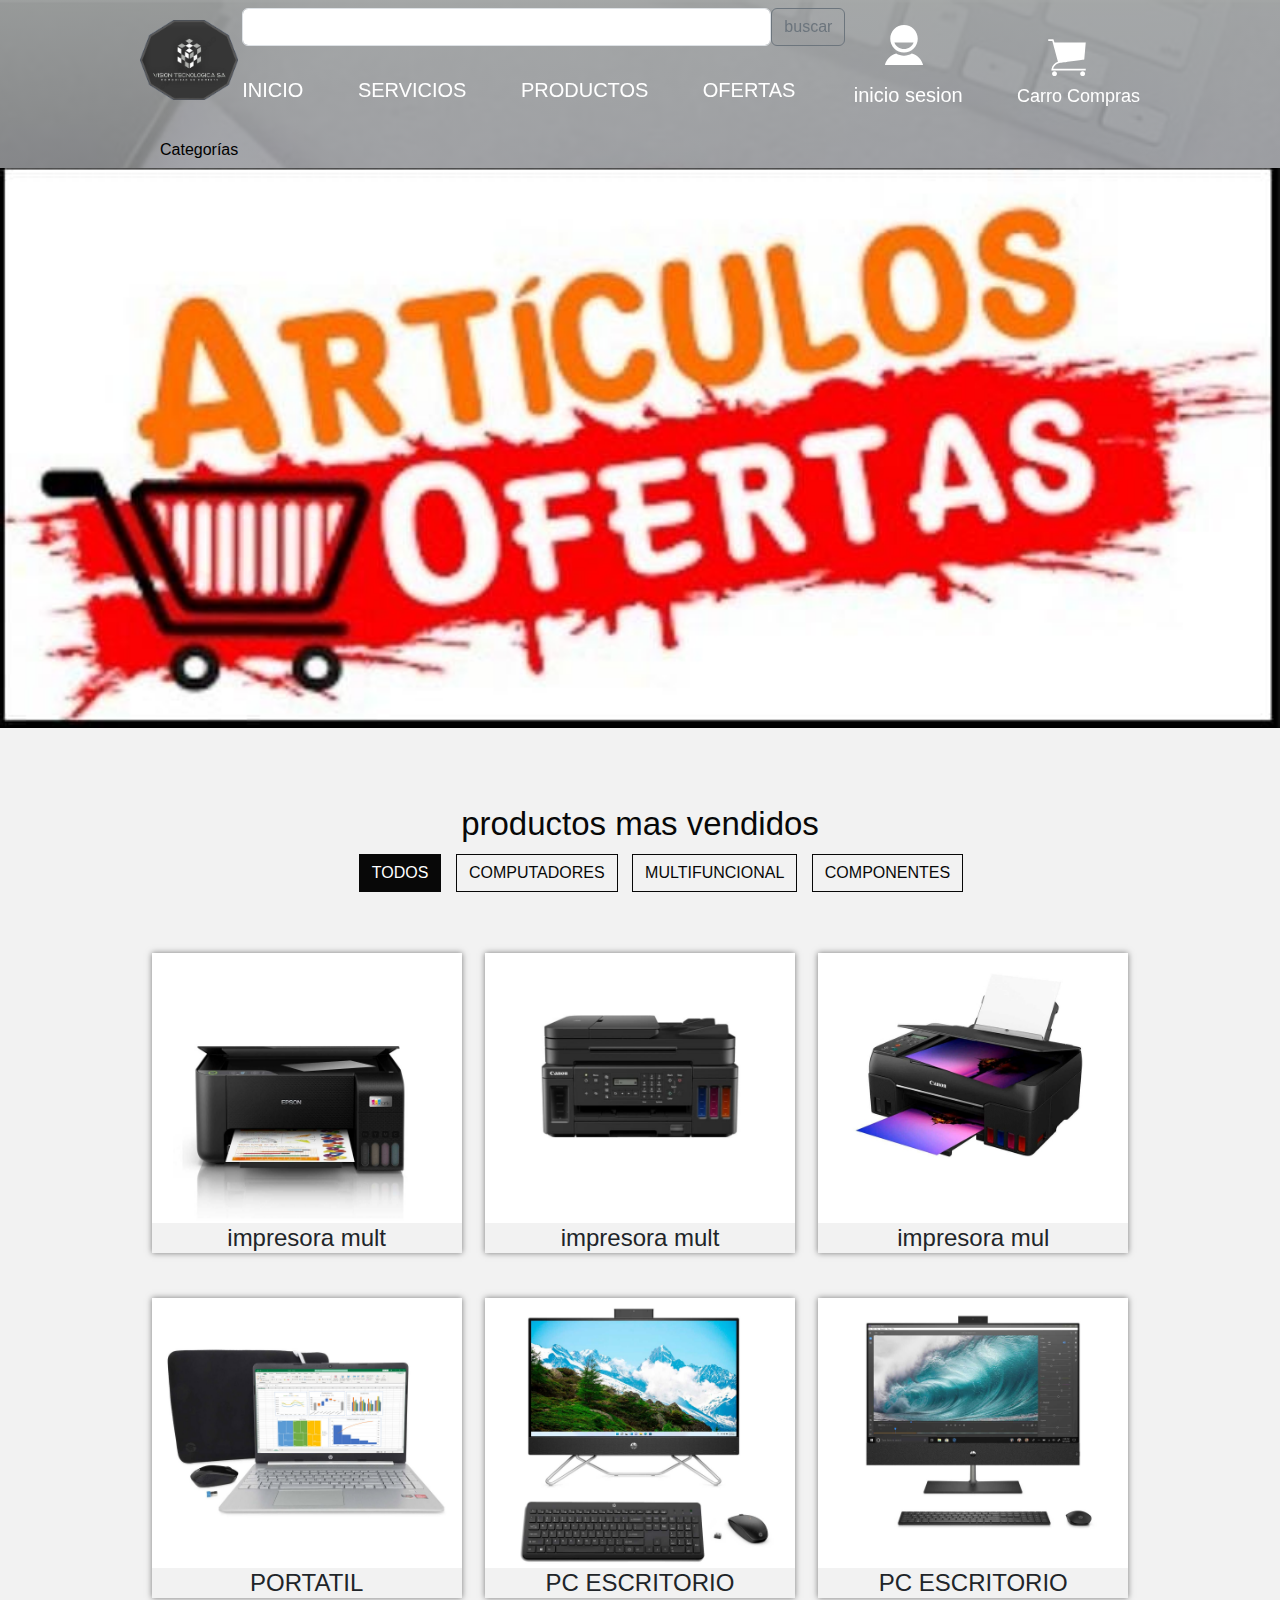
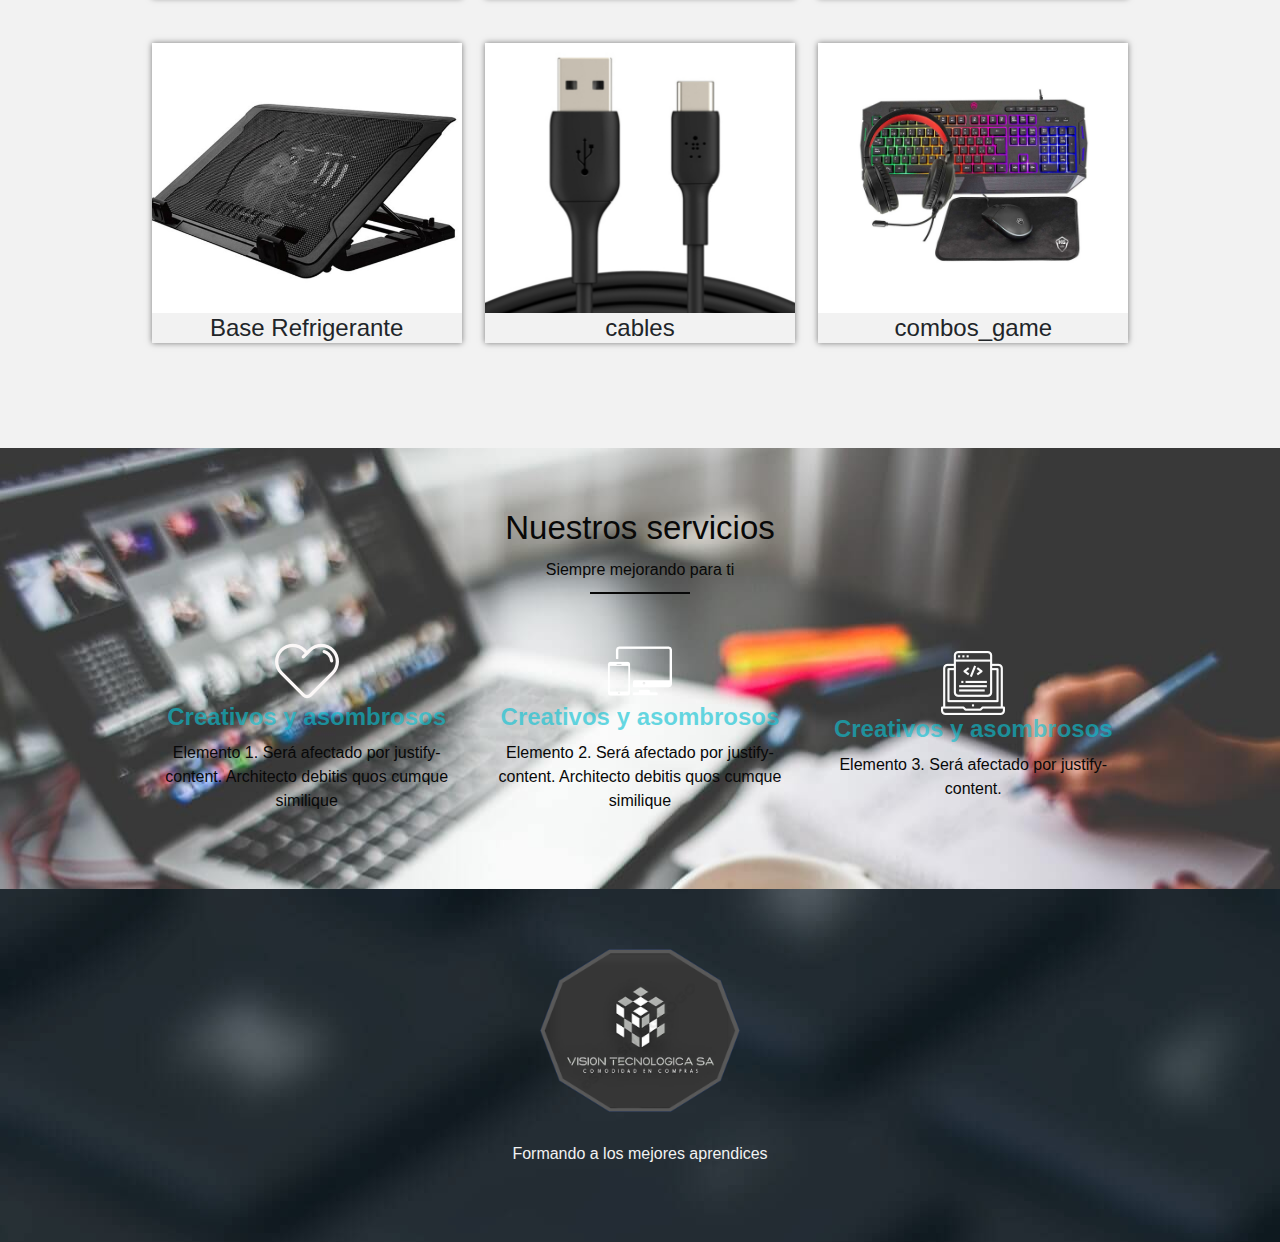
<file: index.html>
<!DOCTYPE html>
<html lang="en">
<head>
    <meta charset="UTF-8">
    <meta name="viewport" content="width=device-width, initial-scale=1.0">
    <title>Visión Tecnológica</title>
    <!--Bootstrap-->
    <link rel="stylesheet" href="public/css/bootstrap.min.css">
    <!-- vinculación font-awesome -->
    <link rel="stylesheet" href="https://cdnjs.cloudflare.com/ajax/libs/font-awesome/6.4.2/css/all.min.css" integrity="sha512-z3gLpd7yknf1YoNbCzqRKc4qyor8gaKU1qmn+CShxbuBusANI9QpRohGBreCFkKxLhei6S9CQXFEbbKuqLg0DA==" crossorigin="anonymous" referrerpolicy="no-referrer" />
    <!-- vinculación a my style "style.css" -->
    <link rel="stylesheet" href="my_style/index.css">
</head>
<body class="hidden">

    <header>
        <nav id="nav" class="nav1">
            <div class="contenedor-nav">
                <div class="logo">
                    <img src="img/Logo 2.png" alt="">
                </div>
                <div>
                    <form class="d-flex" role="search">
                        <input class="form-control custom-input" type="search" placeholder="" aria-label="Search">
                        <button class="btn btn-outline-secondary custom-button" type="submit">buscar</button>
                    </form>
                    <br>
                    <div class="enlaces" id="enlaces">
                        <a href="#" id="enlace-inicio" class="btn-header">INICIO</a>
                        <a href="pages/servicios.html" id="enlace-equipo" class="btn-header">SERVICIOS</a>
                        <a href="pages/productos.html" id="enlace-servicio" class="btn-header">PRODUCTOS</a>
                        <a href="pages/ofertas.html" id="enlace-trabajo" class="btn-header">OFERTAS</a>
                    </div>
                </div>
            <h2></h2>
            <div class="enlaces" id="enlaces">
            <div class="galeria-usuario">
                <div class="cont-usuario programacion">
                    <div class="img-usuario">
                        <br> <br><svg fill="currentColor" xmlns="http://www.w3.org/2000/svg" xmlns:xlink="http://www.w3.org/1999/xlink" width="100px" height="40px" viewBox="0 0 512 512"> <g> <path class="st0" d="M356.2,365.6C326.6,382.4,292.4,392,256,392c-36.4,0-70.6-9.6-100.1-26.4C77.5,389.5,29.4,443,11.7,512h488.5 C482.6,442.9,434.6,389.5,356.2,365.6z"/> <g> <path class="st0" d="M256,0C158.8,0,80,78.8,80,176s78.8,176,176,176s176-78.8,176-176S353.2,0,256,0z M256,308 c-56,0-103.8-34.8-123-84h246C359.8,273.2,312,308,256,308z"/> </g> </g> </svg>
                    </div>
                </div>
                <div class="texto-team">
                    <ul>
                    <li><a href="pages/login.html">inicio sesion</a></li>
                    </ul>
                    </div>
                </div>
            </div>
            <div class="galeria-usuario">
                <div class="cont-usuario programacion">
                    <div class="img-usuario">
                       <br> <br><svg fill="currentColor" xmlns="http://www.w3.org/2000/svg" xmlns:xlink="http://www.w3.org/1999/xlink" width="100px" height="50px" viewBox="0 0 512 512"> <g id="PL_x5F_Cart_1_"> <path d="M441,416c0,13.8-11.2,25-25,25s-25-11.2-25-25s11.2-25,25-25S441,402.2,441,416z"/> <path d="M153,416c0,13.8-11.2,25-25,25s-25-11.2-25-25s11.2-25,25-25S153,402.2,153,416z"/> <path d="M127.9,96l-11.1-32H64v17h41.7l57.5,213.3c-32.4,11.3-59.9,37.9-65.3,73.1C96,379.1,96,384,96,384h352v-16.7H115.3 c4.7-31.6,38.8-58.1,74.1-62.5s243.3-34.2,243.3-34.2L448,96H127.9z"/> </g> </svg>
                    </div>
                </div>
                <div class="texto-team">
                        <p>Carro Compras</p>
                    </div>
            </div>      
        </nav>

    </header>
    <div class="dropdown contenedor-nav">
        <button class="btn-menu" type="button" id="dropdownMenuButton1" data-bs-toggle="dropdown" aria-expanded="false">
            <i class="fa-solid fa-bars"></i> <span class="text-categoria"> Categorías</span> 
        </button>
        <ul class="dropdown-menu" aria-labelledby="dropdownMenuButton1">
          <li><a class="dropdown-item" href="#">Computadores</a></li>
          <li><a class="dropdown-item" href="#">Impresoras</a></li>
          <li><a class="dropdown-item" href="#">Tablets</a></li>
          <li><a class="dropdown-item" href="#">Audio y Video</a></li>
          <li><a class="dropdown-item" href="#">Accesorios</a></li>
          <li><a class="dropdown-item" href="#">Game</a></li>
          <li><a class="dropdown-item" href="#">Conectividad y Redes</a></li>
          <li><a class="dropdown-item" href="#">Ups</a></li>
        </ul>
      </div>
    <div class="slider-frame">
        <ul>
            <li><img src="img/marketing4-nuev.jpeg.jpg" alt=""></li>
            <li><img src="img/marketing3nuev.jpeg.jpg" alt=""></li>
            <li><img src="img/marketing2muev.jpeg.jpg" alt=""></li>
            <li><img src="img/marketing1-nuev.jpeg.jpg" alt=""></li>
        </ul>
    </div>
    <main>
        
        
        <section class="work contenedor" id="trabajo">
            <h3>productos mas vendidos</h3>
            <div class="botones-work">
                <ul>
                    <li class="filter active" data-nombre='todos'>TODOS</li>
                    <li class="filter" data-nombre='diseño'>COMPUTADORES</li>
                    <li class="filter" data-nombre='programacion'>MULTIFUNCIONAL</li>
                    <li class="filter" data-nombre='marketing'>COMPONENTES</li>
                </ul>
            </div>
            <div class="galeria-work">
                <div class="cont-work programacion">
                    <div class="img-work">
                        <img src="img/impresora 1.jpeg" alt="">
                    </div>
                    <div class="textos-work">
                        <h4>impresora mult</h4>
                    </div>
                </div>
                <div class="cont-work programacion">
                    <div class="img-work">
                        <img src="img/impresora 2.jpeg" alt="">
                    </div>
                    <div class="textos-work">
                        <h4>impresora mult</h4>
                    </div>
                </div>
                <div class="cont-work programacion">
                    <div class="img-work">
                        <img src="img/impresora 3.jpeg" alt="">
                    </div>
                    <div class="textos-work">
                        <h4>impresora mul</h4>
                    </div>
                </div>
                <div class="cont-work diseño">
                    <div class="img-work">
                        <img src="img/portatil-venta1.jpg" alt="">
                    </div>
                    <div class="textos-work">
                        <h4>PORTATIL</h4>
                    </div>
                </div>
                <div class="cont-work diseño">
                    <div class="img-work">
                        <img src="img/pc escritorio.jpg" alt="">
                    </div>
                    <div class="textos-work">
                        <h4>PC ESCRITORIO</h4>
                    </div>
                </div>
                <div class="cont-work diseño">
                    <div class="img-work">
                        <img src="img/computadorventa3.jpeg" alt="">
                    </div>
                    <div class="textos-work">
                        <h4>PC ESCRITORIO</h4>
                    </div>
                </div>
                <div class="cont-work marketing">
                    <div class="img-work">
                        <img src="img/base.jpeg" alt="">
                    </div>
                    <div class="textos-work">
                        <h4>Base Refrigerante</h4>
                    </div>
                </div>
                <div class="cont-work marketing">
                    <div class="img-work">
                        <img src="img/cables ventas 2.jpeg" alt="">
                    </div>
                    <div class="textos-work">
                        <h4>cables</h4>
                    </div>
                </div>
                <div class="cont-work marketing">
                    <div class="img-work">
                        <img src="img/game venta3.jpeg" alt="">
                    </div>
                    <div class="textos-work">
                        <h4>combos_game</h4>
                    </div>
                </div>
            </div>
        </section>
        <section class="about" id="servicio">
            <div class="contenedor">
                <h3>Nuestros servicios</h3>
                <p class="after">Siempre mejorando para ti</p>
                <div class="servicios">
                    <div class="caja-servicios">
                        <img src="img/heart.png" alt="">
                        <h4>Creativos y asombrosos</h4>
                        <p>Elemento 1. Será afectado por justify-content. Architecto debitis quos cumque similique</p>
                    </div>
                    <div class="caja-servicios">
                        <img src="img/responsive.png" alt="">
                        <h4>Creativos y asombrosos</h4>
                        <p>Elemento 2. Será afectado por justify-content. Architecto debitis quos cumque similique</p>
                    </div>
                    <div class="caja-servicios">
                        <img src="img/efectos.png" alt="">
                        <h4>Creativos y asombrosos</h4>
                        <p>Elemento 3. Será afectado por justify-content.</p>
                    </div>
                </div>
                
            </div>
        </main>
        <footer id="contacto">
            <div class="footer contenedor">
                <div class="marca-logo">
                    <img src="img/Logo 2.png" alt="">
                </div>
                <div class="iconos">
                    <i class="fab fa-youtube"></i>
                    <i class="fab fa-facebook-square"></i>
                    <i class="fab fa-twitter"></i>
                </div>
                <p>Formando a los mejores aprendices</p>
            </div>
        </footer>

    <script src="public/js/bootstrap.min.js"></script>
    <script src="public/js/bootstrap.bundle.min.js"></script>
</body>
</html>
</file>
<file: my_style/index.css>
* {
    box-sizing: border-box;
    margin: 0;
    padding: 0;
}

:root{
    --color1: hwb(0 3% 97%);
    --color2: rgba(23, 180, 83, 0.877);
    --color3: rgba(11,194,211, 0.623);
    --fondo: #f2f2f2;
    --titulos: 33px;
    --margenes: 60px;
    --espacios: 10px;
    --espacios-contenido:45px;
}

body {
    font-family: sans-serif;
    background: var(--fondo);
}

img{
    vertical-align: top;
}

h2 {
    text-align: center;
    font-size: 2rem;
    padding-top: 50px;
}

.slider-frame {
    width: 100%;
    height: auto;
    margin:0px auto 0;
    overflow: hidden;
    scroll-padding-right:25rem;
    }
    
    .slider-frame ul {
    display: flex;
    padding: 0;
    width: 400%;
    animation: slide 20s infinite alternate ease-in-out;
    }
    
    .slider-frame  li{
    width: 100%;
    list-style: none;
    }
    
    .slider-frame img {
    width: 100%;
    }

@keyframes slide {
    0% {margin-left: 0;}
    20% {margin-left: 0;}
    
    25% {margin-left: -100%;}
    45% {margin-left: -100%;}
    
    50% {margin-left: -200%;}
    70% {margin-left: -200%;}
    
    75% {margin-left: -300%;}
    100% {margin-left: -300%;}
}

/* Header */

header{
    width: 100%;
    height:120px;
    background: linear-gradient(to bottom,
    rgba(157, 160, 159, 0.897),
    rgba(91, 91, 94, 0.527),
    rgba(250, 247, 249, 0.986)
    ), url(../img/fondo\ 3.jpg);
    background-attachment: fixed;
    background-position: center;
    background-size: cover;
}

nav{
    width: 100%;
    position: fixed;
    box-shadow: 0 0 10px 0 rgba(0,0,0,.5);
}

.nav1{
    /* background: transparent; */
    height: 120px;
    color:#fff; /*color del texto dentro de este nav*/
}

/*El siguiente estilo aplica a un nombre de clase (nav2) que se asigna mediante JavaScript*/
.nav2{
    background: var(--fondo);
    height:120px;
    color:#000; /*color del texto dentro de este segundo estilo para el nav*/
}

.contenedor-nav{
    display: flex;
    margin: auto; 
    /* width: 90%; */
    justify-content: space-between; 
    align-items: center;  
    max-width:1000px;
    height:inherit;
    /* overflow: hidden; */
}

.dropdown{
    max-width: 100%;
    background: linear-gradient(to bottom,
    rgba(157, 160, 159, 0.897),
    rgba(91, 91, 94, 0.527),
    rgba(250, 247, 249, 0.986)
    ), url(../img/fondo\ 3.jpg);
    background-attachment: fixed;
    background-position: center;
    background-size: cover;
}
.fa-bars {
    font-size: 2rem;
}

.btn-menu {
    border: none;
    margin-left: 10rem;
    background: transparent;
}

.btn:hover {
    transform: scale(1.1);
}


nav .enlaces a{  /*Aquí estoy diciendo que se aplica el estilo a la etiqueta a de la clase enlaces del elemento nav*/
    display: inline-block;
    padding: 5px 0;
    margin-right: 50px;
    font-size: 20px;
    font-weight: 500;
    text-decoration: none;
    border-bottom: 3px solid transparent;
    color: inherit; /*se hereda el color de texto del nav como se definió ya en nav1*/
}

nav .enlaces a:hover{
    border-bottom: 3px solid hsl(0, 0%, 1%);
    transition: 0.6s;
}

.logo, .logo img{ height:80px;}

.icono{
    display:none;
    font-size: 24px;
    padding: 23.5px 20px;
}

/*textos*/

.textos{
    width: 100%;
    height: 100%;
    display:flex;
    justify-content: center;
    flex-direction: column;
    align-items: center;
    color:#fff;
    overflow: hidden;
    text-align: center;
}

.textos h1{
    font-size:80px;
}

.textos h2{
    font-size: 30px; font-weight: 300;
}

/* Main */

.contenedor{
    margin:auto;
    padding: var(--margenes) 0;
    width: 90%;
    max-width: 1000px;
    text-align: center;
    overflow: hidden;
}

.contenedor h3{
    font-size: var(--titulos);
    color: var(--color1);
    margin-bottom: var(--espacios);
}

.contenedor p{
    font-size: var(--subtitulos);
    font-weight: 300;
    color: var(--color1);
}

.after::after{
    content:'';
    display: block;
    margin: auto;
    margin-top: var(--espacios);
    width: 100px;
    height: 2px;
    background: var(--color1);
    margin-bottom: var(--espacios-contenido);
}

.card{
    display: flex;
    justify-content: space-around;
    flex-wrap: wrap;
    }

.content-card{
    width: 21%;
    box-shadow: 0 0 6px 0 rgba(4, 23, 110, 0.5);
    overflow: hidden;
    height:400px;
}

.people{
    height: 80%; /* cuánta altura me va a ocupar del content-card */
}

.content-card img{
    width: 100%;
    height: 100%;
    object-fit: cover; /* el objeto reemplazado (la imagen) se redimensiona para ajustarse al al tamaño del div*/
}

.texto-team ul {
    height: 20%;
    width: 100%;
    list-style-type: none;
    padding: var(--espacios) 0;
}

.texto-team p {
    padding-bottom: 10px;
    font-size: 18px;
    font-weight: 540;
}

.about{
    background: url(../img/diseño2.jpeg);
    background-size: cover;
    height: auto;
}

.servicios{
    display: flex;
    color:#fff;
    justify-content: space-between;
    margin: auto;
    flex-wrap: wrap; /*responsive, útil para para pantallas más pequeñas*/
    
}

.caja-servicios{
    width: 31%;
    margin: auto;
    text-align: center;
    color: var(--color3);
}

.caja-servicios>h4{
    margin-bottom: var(--espacios);
    font-weight: 700;
} 

.caja-servicios>p{
    text-align: center;
}

.botones-work{
    overflow: hidden;
}

.botones-work li{
    display: inline-block;
    text-align: center;
    margin-left: var(--espacios);
    margin-bottom: var(--espacios-contenido);
    padding: 6px 12px;
    border: 1px solid var(--color1);
    list-style: none;
    color: var(--color1);
}

.botones-work li:hover{
    background: var(--color1);
    color:#fff;
    cursor: pointer;
}

.botones-work .active{
    background: var(--color1);
    color:#fff;
}

.galeria-work{
    display:flex;
    flex-wrap: wrap;
    justify-content: space-around;
}

.cont-work{
    width: 31%;
    box-shadow: 0 0 6px 0 rgba(0,0,0,.5);
    height:300px;
    overflow: hidden;
    margin-bottom: var(--espacios-contenido);
}

.img-work{
    height: 90%;
    width: 100%;
}

.img-work img{
    height: 100%;
    width: 100%;
    object-fit: cover;
}

.textos-work{
    height: 10%;
}

.textos-work h4{
    line-height: 30px;
    font-weight: 300;
}

/*Diseño del footer*/

footer{background:url(../img/teclado.jpg);}

.marca-logo{
    width: 20%;
    margin: auto;
    margin-bottom: var(--espacios);
}

.marca-logo img{
    width: 100%;
}

.iconos{
    display: flex;
    margin: auto;
    justify-content: space-around;
    width: 100%;
}

.fab{
    font-size:60px;
    color: #FFF;
    margin-bottom: var(--espacios);
    display: inline-block;
}

.footer p{
    margin-top:var(--espacios);
    color: var(--fondo);
}
</file>
